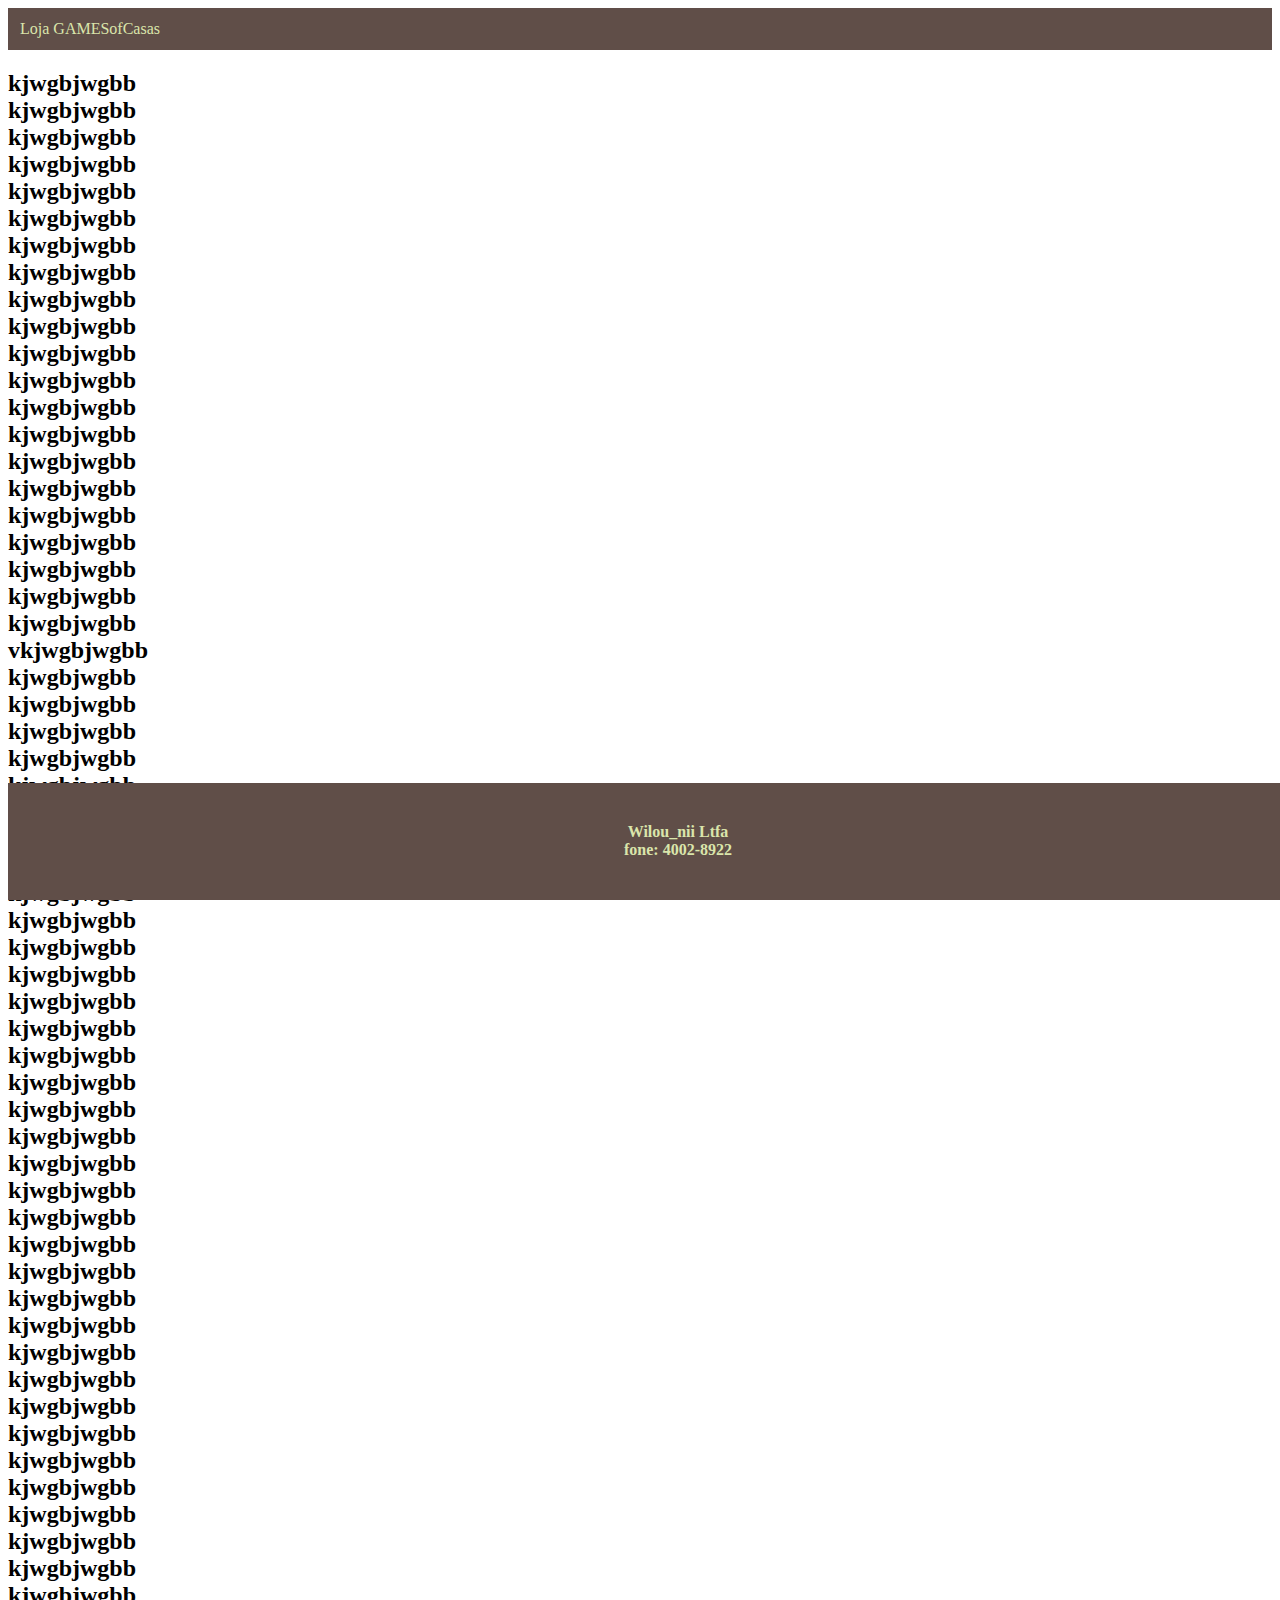
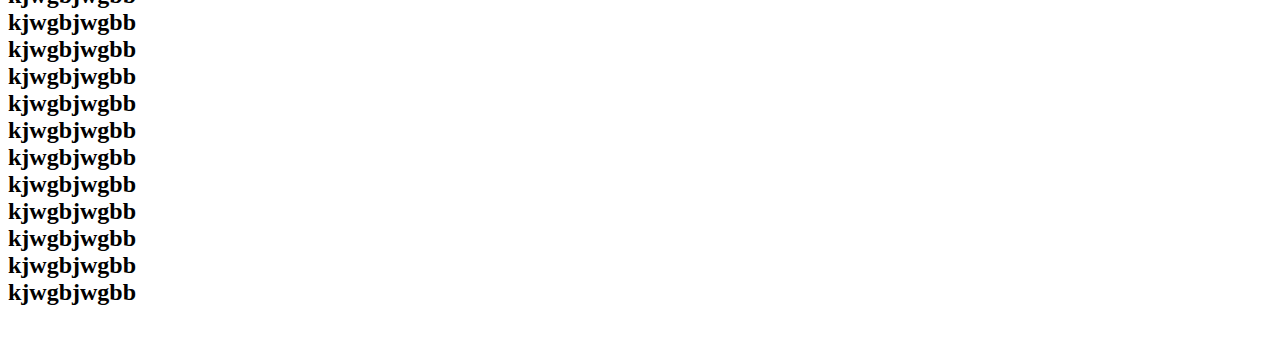
<file: index.html>
<!DOCTYPE html>
<html lang="Pt-Br">
<head>
    <meta charset="UTF-8">
    <link rel="stylesheet" type="text/css" href="CSSprin.css">
    <title>  </title>
</head>
<body>

    <div id="tudo">

        <div class="cabecalho"> 
            Loja GAMESofCasas
        </div>
        <div class="conteudo">
            <h2>
                kjwgbjwgbb <br>
                kjwgbjwgbb <br>
                kjwgbjwgbb <br>
                kjwgbjwgbb <br>
                kjwgbjwgbb <br>
                kjwgbjwgbb <br>
                kjwgbjwgbb <br>
                kjwgbjwgbb <br>
                kjwgbjwgbb <br>
                kjwgbjwgbb <br>
                kjwgbjwgbb <br>
                kjwgbjwgbb <br>
                kjwgbjwgbb <br>
                kjwgbjwgbb <br>
                kjwgbjwgbb <br>
                kjwgbjwgbb <br>
                kjwgbjwgbb <br>
                kjwgbjwgbb <br>
                kjwgbjwgbb <br>kjwgbjwgbb <br>kjwgbjwgbb <br>vkjwgbjwgbb <br>kjwgbjwgbb <br>kjwgbjwgbb <br>kjwgbjwgbb <br>kjwgbjwgbb <br>kjwgbjwgbb <br>kjwgbjwgbb <br>kjwgbjwgbb <br>kjwgbjwgbb <br>kjwgbjwgbb <br>kjwgbjwgbb <br>kjwgbjwgbb <br>kjwgbjwgbb <br>kjwgbjwgbb <br>kjwgbjwgbb <br>kjwgbjwgbb <br>kjwgbjwgbb <br>kjwgbjwgbb <br>kjwgbjwgbb <br>kjwgbjwgbb <br>kjwgbjwgbb <br>kjwgbjwgbb <br>kjwgbjwgbb <br>kjwgbjwgbb <br>kjwgbjwgbb <br>kjwgbjwgbb <br>kjwgbjwgbb <br>kjwgbjwgbb <br>kjwgbjwgbb <br>kjwgbjwgbb <br>kjwgbjwgbb <br>kjwgbjwgbb <br>kjwgbjwgbb <br>kjwgbjwgbb <br>kjwgbjwgbb <br>kjwgbjwgbb <br>kjwgbjwgbb <br>kjwgbjwgbb <br>kjwgbjwgbb <br>kjwgbjwgbb <br>kjwgbjwgbb <br>kjwgbjwgbb <br>kjwgbjwgbb <br>kjwgbjwgbb <br>kjwgbjwgbb <br>kjwgbjwgbb <br>kjwgbjwgbb <br>

            </h2>
        </div>
        <div class="rodape">
            <h1>    Wilou_nii Ltfa <br>
                fone: 4002-8922
            <h1>
        </div>

    </div> 
    
</body>
</html>
</file>
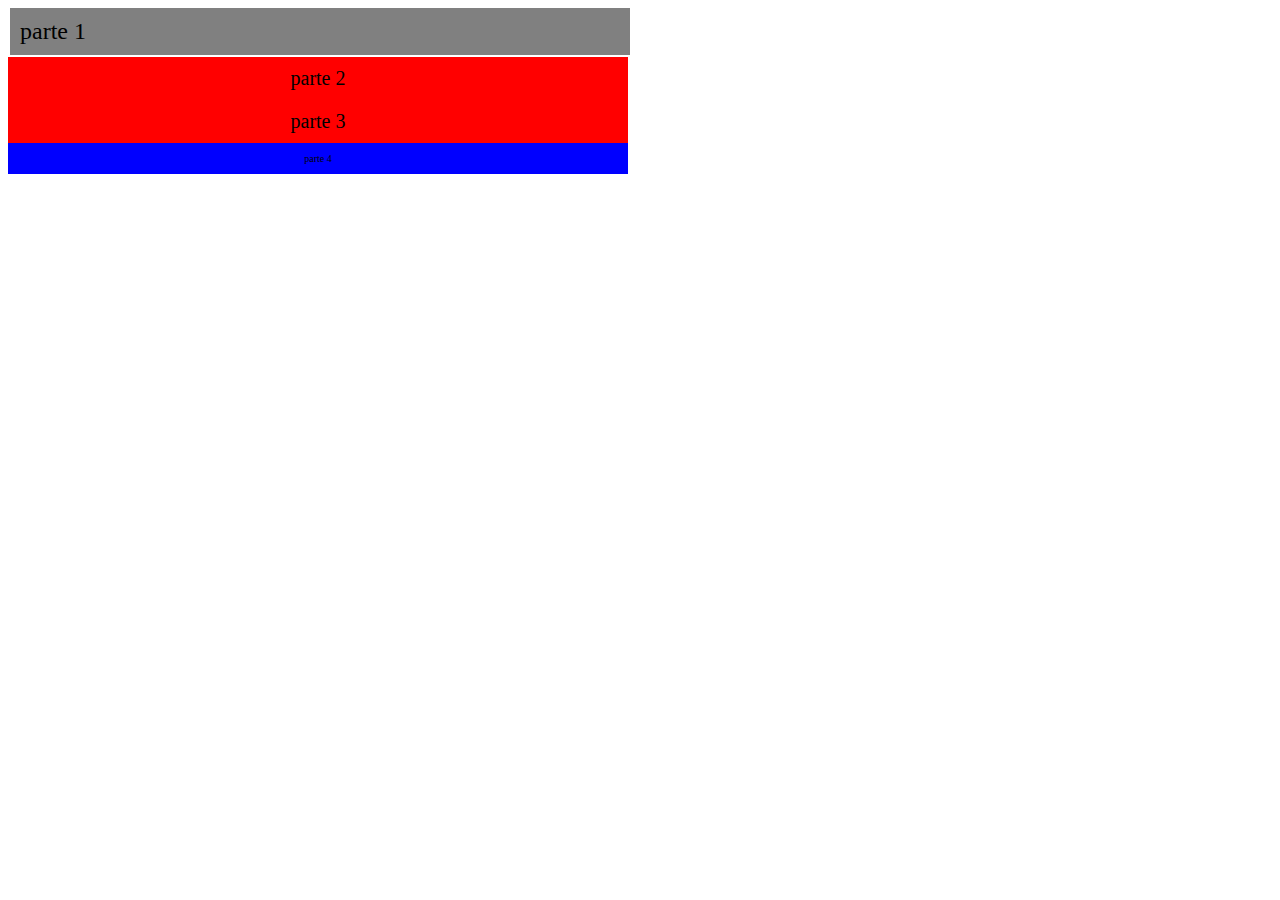
<file: index1.html>
<!DOCTYPE html>
<html lang="Pt-Br">
<head>

    <meta charset="UTF-8">
     <title>  </title>
     <link rel="stylesheet" type="text/css" href="estilo3.css">

</head>
<body>

    <div class="cabecalho"> parte 1 </div>
    <div class="corpo"> parte 2 </div>
    <div class="corpo"> parte 3 </div>
    <div class="rodape"> parte 4 </div>    
    
</body>
</html>
</file>
<file: CSSprin.css>
.cabecalho {background-color: #604e48;
            padding: 12px;
            color: #dae5ab;}

.conteudo {
    padding-bottom: 30px;
}

.rodape     {background-color: #604e48;
            padding: 30px;
            color: #dae5ab;
            position: fixed;
            bottom: 0px;
            width: 100%;
        }

h1{ font-size: medium;
    text-align: center;}
</file>
<file: estilo3.css>
.cabecalho{ width: 600px;
            padding: 10px;
            background-color: gray;
            font-size: 24px;
            margin: 2px;
        }

.corpo{     width: 600px;
            padding: 10px;
            background-color: red;
            font-size: 20px;
            text-align: center;
        }

.rodape{    width: 600px;
            padding: 10px;
            background-color: blue;
            font-size: 10px;
            text-align: center;
}
</file>
